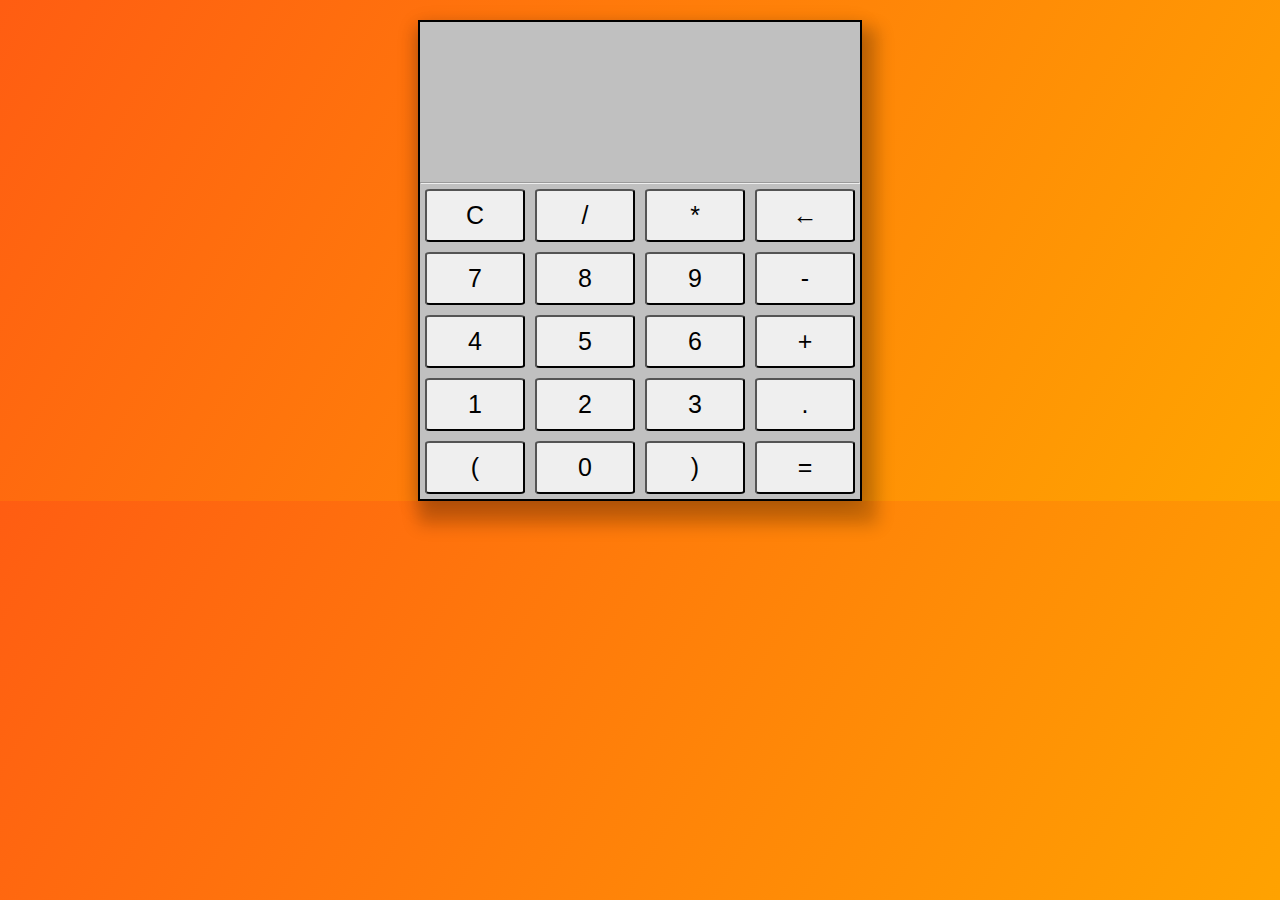
<file: project2/index.html>
<!DOCTYPE html>
<html>
<head>
	<meta charset="utf-8">
	<meta name="viewport" content="width-device-width, initial-scale=1.0">
	<title>Project-2</title>
	<link rel="stylesheet" type="text/css" href="style.css">
</head>
<body>
	<section>
		<div class="container">
			<div id="display"></div>
			<hr>
			<div class="buttons">
				<button class="button">C</button>
				<button class="button">/</button>
				<button class="button">*</button>
				<button class="button">&larr;</button>
				<button class="button">7</button>
				<button class="button">8</button>
				<button class="button">9</button>
				<button class="button">-</button>
				<button class="button">4</button>
				<button class="button">5</button>
				<button class="button">6</button>
				<button class="button">+</button>
				<button class="button">1</button>
				<button class="button">2</button>
				<button class="button">3</button>
				<button class="button">.</button>
				<button class="button">(</button>
				<button class="button">0</button>
				<button class="button">)</button>
				<button class="button" id="equals">=</button>
			</div>

		</div>
	</section>
	<script type="text/javascript" src="script.js"></script>

</body>
</html>
</file>
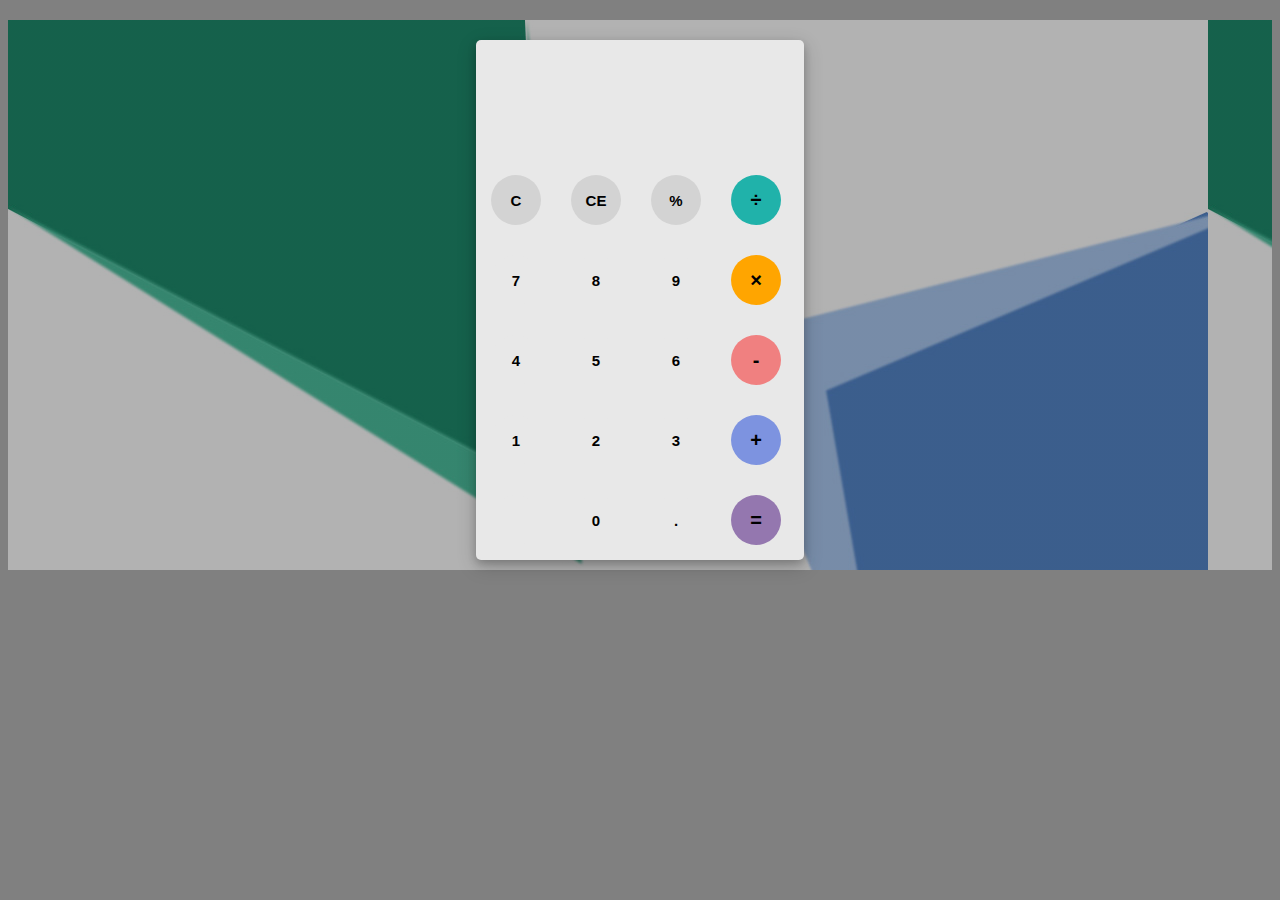
<file: Calculator/calci.html>
<!DOCTYPE html>
<html>
<head>
	<link rel="stylesheet" type="text/css" href="style.css">
	<link href="https://fonts.googleapis.com/css?family=Open+Sans:600,700" rel="stylesheet">
	<script src="app.js"></script>
	<title>Basic Calculator</title>
</head>
<body>
	<div id="container">
		<div id="calculator">
			<div id="result">
				<div id="history">
					<p id="history-value"></p>
				</div>
				<div id="output">
					<p id="output-value"></p>
				</div>
			</div>
			<div id="keyboard">
				<button onclick="funcBack()" class="operator" id="clear">C</button>
					<button class="operator" id="backspace">CE</button>
					<button onclick="funcRemaind()" class="operator" id="%">%</button>
					<button onclick="funcDivide()" class="operator" id="/">&#247;</button>
					<button onclick="func(7)" class="number" id="7">7</button>
					<button onclick="func(8)" class="number" id="8">8</button>
					<button onclick="func(9)" class="number" id="9">9</button>
					<button onclick="funcMultiply()" class="operator" id="*">&times;</button>
					<button onclick="func(4)" class="number" id="4">4</button>
					<button onclick="func(5)" class="number" id="5">5</button>
					<button onclick="func(6)" class="number" id="6">6</button>
					<button onclick="funcSub()" class="operator" id="-">-</button>
					<button onclick="func(1)" class="number" id="1">1</button>
					<button onclick="func(2)" class="number" id="2">2</button>
					<button onclick="func(3)" class="number" id="3">3</button>
					<button onclick="funcPlus()" class="operator" id="+">+</button>
					<button onclick="()" class="empty" id="empty"></button>
					<button onclick="func(0)" class="number" id="0">0</button>
					<button onclick="funcDot()" class="number" id="dot">.</button>
					<button onclick="funcEquals()" class="operator" id="=">=</button>
			</div>
		</div>
	</div>
	
</body>
</html>
</file>
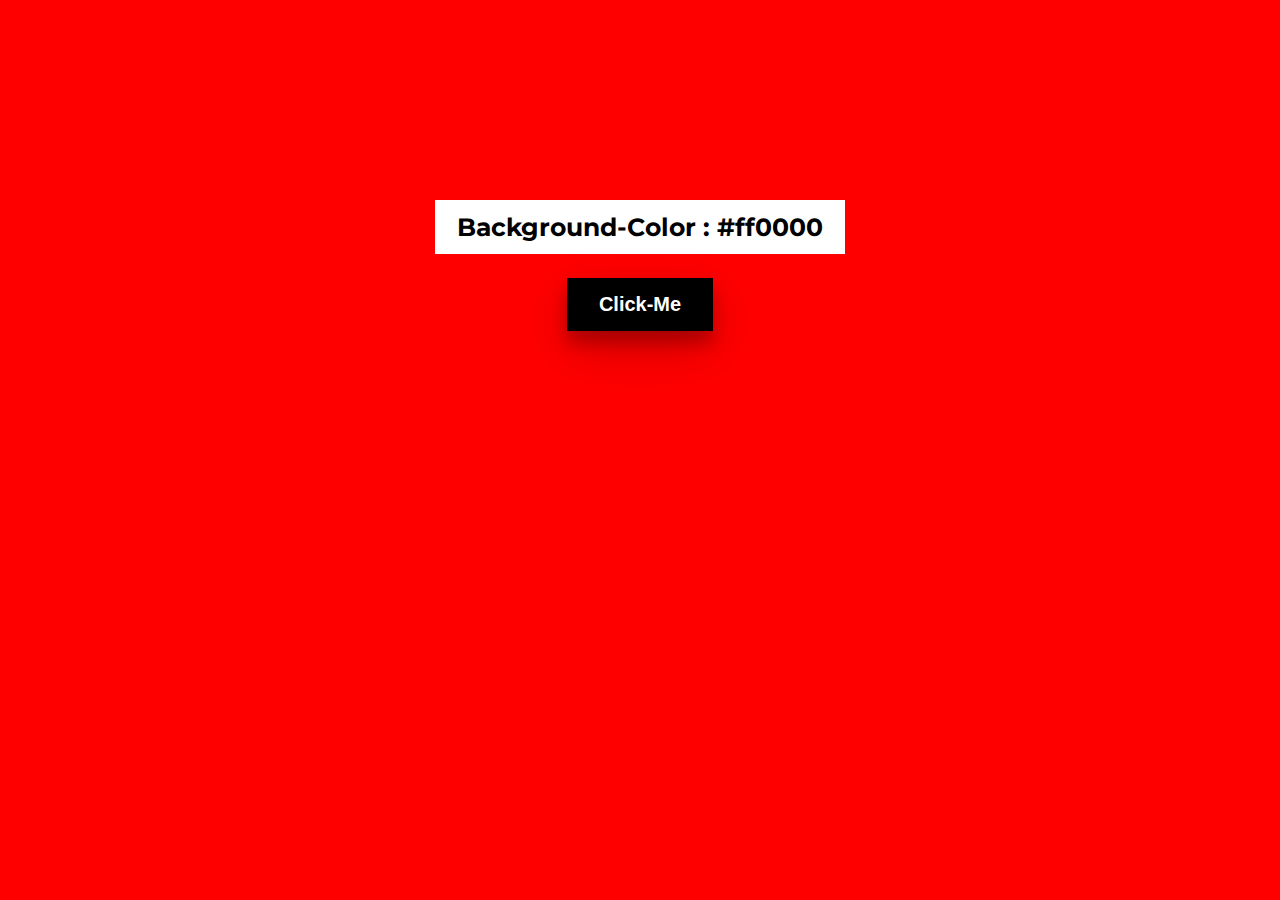
<file: project1/p1.html>
<!DOCTYPE html>
<html>
<head>
	<link href="https://fonts.googleapis.com/css2?family=Montserrat&display=swap" rel="stylesheet">
	<link rel="stylesheet" type="text/css" href="style.css">
	<script src="script.js"></script>
	
	<title>Colour-Blast</title>
</head>
<body>
	<div id="container">
		<div id="bgtext">
			<p id="bgcolor">Background-Color : #ff0000</p>
		</div>
		<div id="btntext">
			<button id="btn" onclick="myfunc()">Click-Me</button>
		</div>
		<div id="boom">
			<div id="boomtext" style="visibility: hidden;">BOOM!</div>
		</div>
	</div>
</body>
</html>
</file>
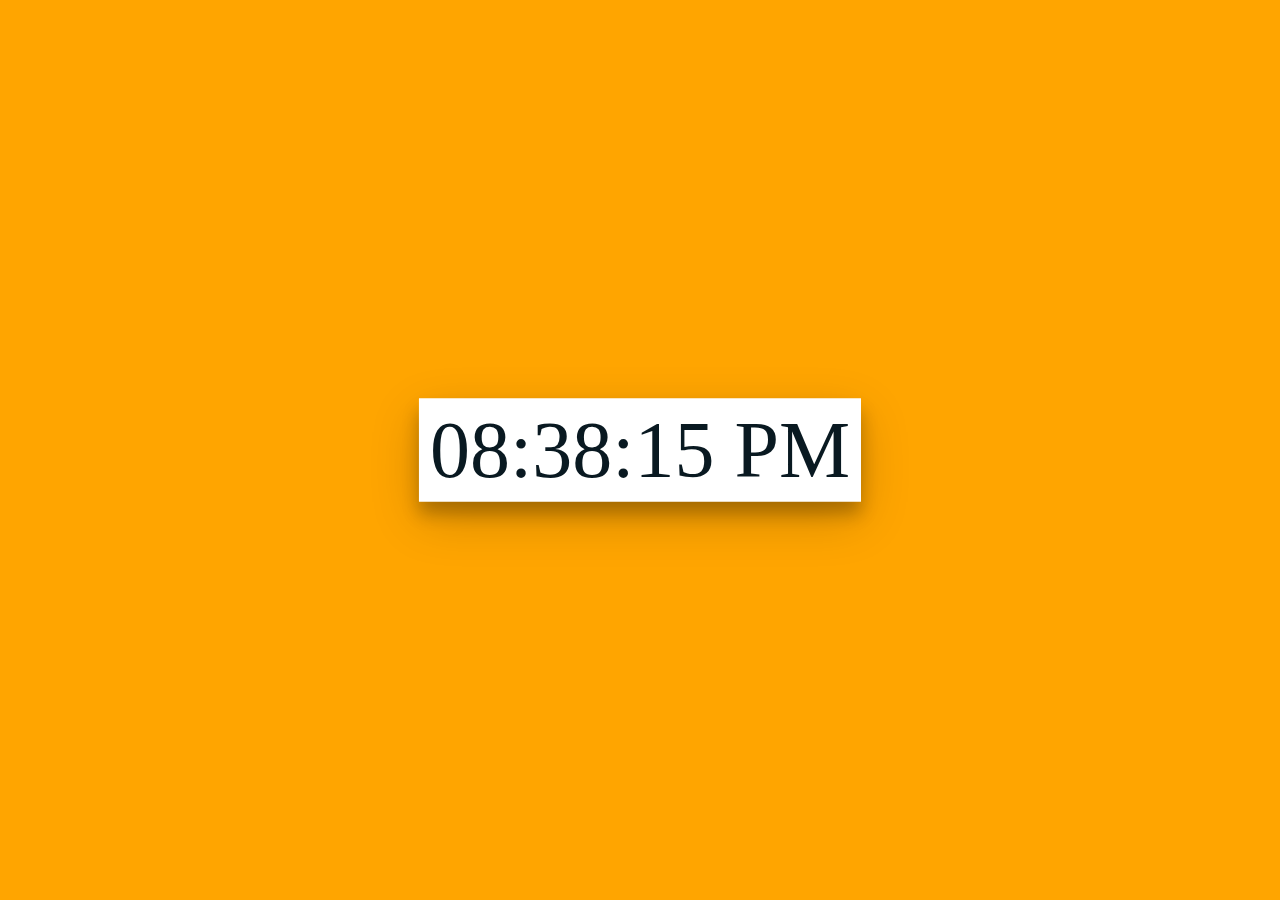
<file: project3/digitalclock.html>
<!DOCTYPE html>
<html>
<head>
	<title>Digital-Clock</title>
	<style>
		body{
			background-color: #ffa500;
		}
		#clock{
			box-shadow: 0 12px 16px 0 rgba(0,0,0,0.24), 0 17px 50px 0 rgba(0,0,0,0.19);
			background-color: white;
			position: absolute;
			top: 50%;
			left: 50%;
			transform: translateX(-50%) translateY(-50%);
			padding: 5px 10px 5px 10px;
			font-size: 80px;
			color: #091921;
			border: 1px solid white;
		}
	</style>
</head>
<body>
	<div class="container" id="clock"></div>
<script>
	var i=0;
	var colors = ['#f44336','#008CBA','#091921','#4CAF50','#ffa500','#6a5acd','#ee82ee','#787878','#ff5d12','#730212','#ff0000','#730263','#73fc63']
	function showTime(){
		var date=new Date();
		var h=date.getHours();
		var m=date.getMinutes();
		var s=date.getSeconds();
		var session="AM";
		if(h==0){
			h=12;
		}
		if(h>12){
			h=h-12;
			session="PM";
		}
		if(h<10){
			h="0"+h;
		}
		if(m<10){
			m="0"+m;
		}
		if(s<10){
			s="0"+s;
		}
		if(m==59){
			document.body.style.background = colors[i];
			if(i==colors.length-1){
				i=0;
			}
			else{
				i++;
			}
		}
		var time=h+":"+m+":"+s+" "+session;
		document.getElementById('clock').innerText=time;
		setTimeout(showTime,1000);
	}
	showTime();
</script>
</body>
</html>
</file>
<file: project2/style.css>
*{
	margin: 0;
	padding: 0;
	box-sizing: border-box;
}
body{
	display: flex;
	justify-content: center;
	align-items: center;
	background-image: linear-gradient(120deg,#ff5d12,#ffa500)

}
#display{
	color: black;
	font-weight: bold;
	text-align: right;
	height: 70px;
	line-height: 70px;
	padding: 10px 10px;
	font-size: 25px;
}
section{
	border: 2px solid black	;
	background-color: #C0C0C0;
	margin-top: 20px;
  	box-shadow: 8px 16px 16px 8px rgba(0, 0, 0, 0.2), 0 6px 20px 0 rgba(0, 0, 0, 0.19);
}
.container{
	margin: 10vh auto 0 auto;
	max-width: 440px;
}
.button{
	text-align: center;
	font-size: 25px;
	border-radius: 5%;
	outline: none;
	display:block;
	padding: 10px 24px;
	cursor: pointer;
	margin: 5px 5px;
	width: 100px;
	float: left;
}
.button:hover{
	background-color: black;
	color: white;
	border: 2px solid white;
	transition: 0.4s ease-in-out;
}
/*.button:active{
	font-size: 20px;
}*/
</file>
<file: Calculator/style.css>
body{
	font-family: 'Open Sans', sans-serif;
	background-color: grey;
}
#container{
	widows: 1000px;
	height: 550px;
	background-image: linear-gradient(rgba(0,0,0,0.3),rgba(0,0,0,0.3)), url(bgImg.jpg);
	margin: 20px auto;
}
#calculator{
	width: 328px;
	height: 520px;
	background-color: #E8E8E8;
	margin: 0 auto;
	top: 20px;
	position:relative;
	border-radius: 5px;
	box-shadow: 0 4px 8px 0 rgba(0, 0, 0, 0.2), 0 6px 20px 0 rgba(0, 0, 0, 0.19);
}
#result{
	height: 120px;
}
#history{
	text-align: right;
	height: 20px;
	margin: 0 20px;
	padding-top: 20px;
	font-size: 15px;
	color: black;
}
#output{
	text-align: right;
	height: 60px;
	margin: 10px 20px;
	font-size: 30px;
}
#keyboard{
	height: 400px;
}
.operator, .number, .empty{
	width: 50px;
	height: 50px;
	margin: 15px;
	float: left;
	border-radius: 50%;
	border-width: 0;
	font-size: 15px;
	background-color: #D3D3D3;
	font-weight: bold;
}
.number, .empty{
	background-color: #E8E8E8;
}
.number, .operator{
	cursor: pointer;
}
.number:active, .operator:active{
	font-size: 13px;
}
.operator:focus, .number:focus, .empty:focus{
	outline: 0;
}
button:nth-child(4){
	font-size: 20px;
	background-color: #20b2aa;
}
button:nth-child(8){
	font-size: 20px;
	background-color: #ffa500;
}
button:nth-child(12){
	font-size: 20px;
	background-color: #f08080;
}
button:nth-child(16){
	font-size: 20px;
	background-color: #7d93e0;
}
button:nth-child(20){
	font-size: 20px;
	background-color: #9477af;
}
</file>
<file: project1/style.css>
*{
			margin: 0;
			padding: 0;
			box-sizing: border-box;
		}
		body{
			font-family: 'Montserrat', sans-serif;
			background-color: #ff0000;
			text-align: center;
		}
		#container{
			display: block;
			margin: 20px auto;
			margin-top: 200px;
			width: 50%;
			height: 50%;
		}
		#btn{
			background-color: black;
  			border: none;
  			color: white;
  			padding: 15px 32px;
  			text-align: center;
  			text-decoration: none;
  			display: inline-block;
  			font-size: 20px;
  			font-weight: bold;
  			margin: 4px 2px;
  			cursor: pointer;
  			box-shadow: 0 12px 16px 0 rgba(0,0,0,0.24), 0 17px 50px 0 rgba(0,0,0,0.19);
		}
		#btn:hover{
			background-color: white;
			color: black;
			transition: 0.5s;
		}
		#bgtext{
			background-color: white;
			text-decoration: none;
  			display: inline-block;
  			font-size: 25px;
  			text-decoration: none;
  			color: black;
  			border: 2px solid white;
  			padding: 10px 20px;
  			font-weight: bold;
  			margin-bottom: 20px;
		}
		#boomtext{
			background-color: white;
			display: inline-block;
			padding: 5px 10px;
			position: relative;
			color: black;
			font-size: 50px;
			margin-top: 30px;
  			font-weight: bold;
  			border: 2px solid white;
  			box-shadow: 0 12px 16px 0 rgba(0,0,0,0.24), 0 17px 50px 0 rgba(0,0,0,0.19);
		}
</file>
